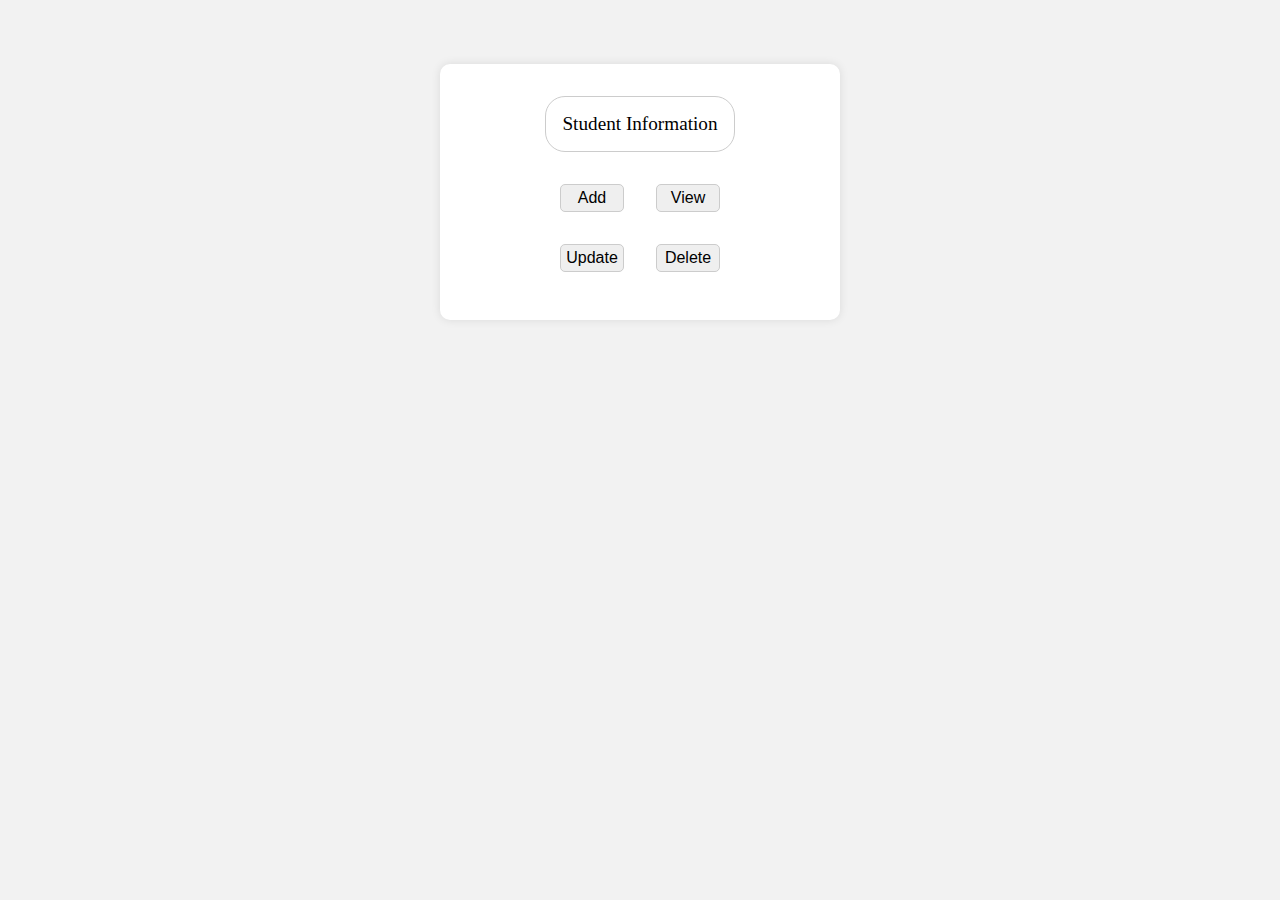
<file: frontend/index.html>
<!DOCTYPE html>
<html lang="en">
  <head>
    <meta charset="UTF-8" />
    <meta http-equiv="X-UA-Compatible" content="IE=edge" />
    <meta name="viewport" content="width=device-width, initial-scale=1.0" />
    <link rel="stylesheet" href="styles.css" />
    <title>Student Info</title>
  </head>
  <body>
    <div class="card">
      <div class="title">
        <span>Student Information</span>
      </div>
      <div class="row">
        <a href="create.html">
          <button class="btn">Add</button>
        </a>
        <a href="view.html">
          <button class="btn">View</button>
        </a>
      </div>
      <div class="row">
        <a href="update.html">
          <button class="btn">Update</button>
        </a>
        <a href="delete.html">
          <button class="btn">Delete</button>
        </a>
      </div>
    </div>
  </body>
</html>
</file>
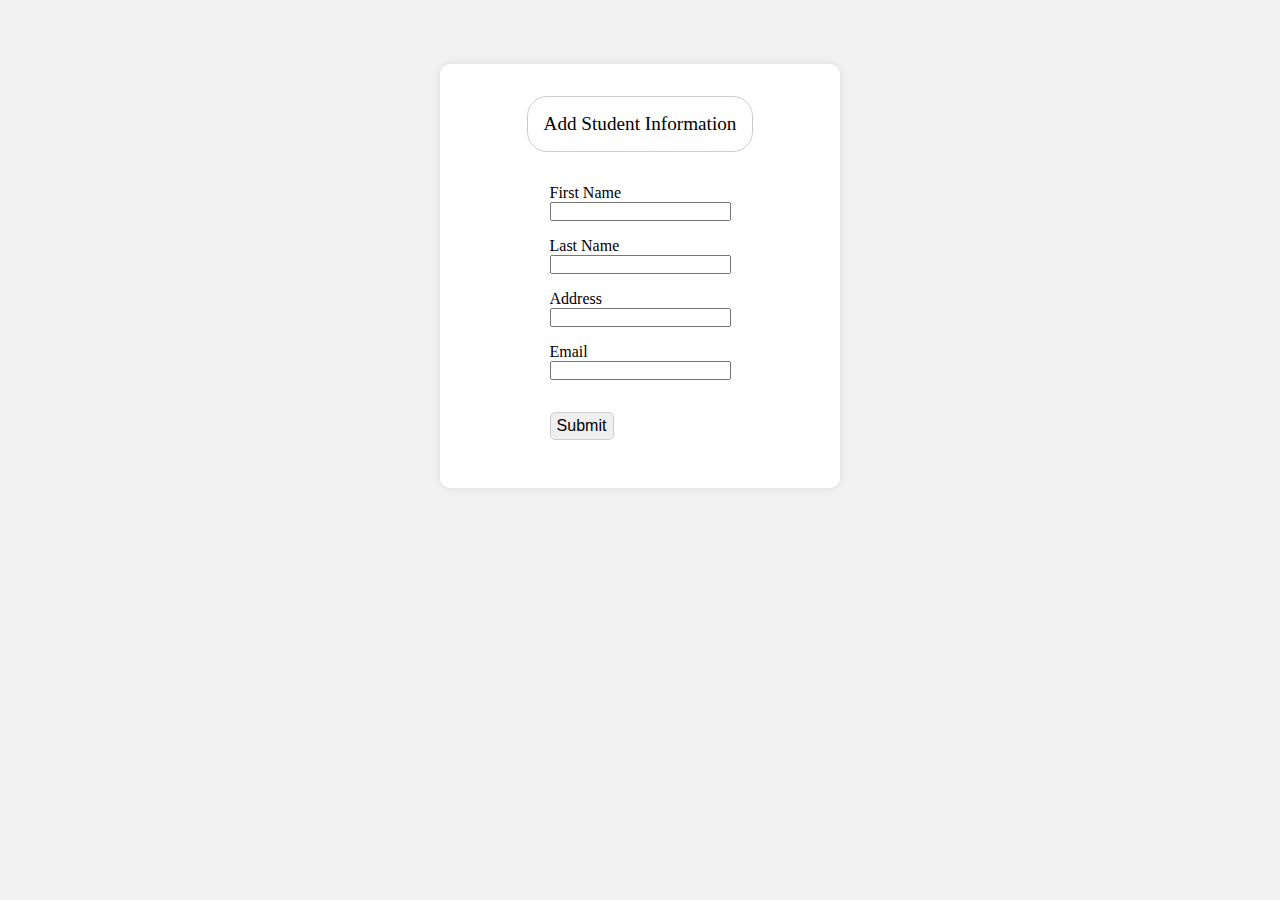
<file: frontend/create.html>
<!DOCTYPE html>
<html lang="en">
  <head>
    <meta charset="UTF-8" />
    <meta http-equiv="X-UA-Compatible" content="IE=edge" />
    <meta name="viewport" content="width=device-width, initial-scale=1.0" />
    <link rel="stylesheet" href="styles.css" />
    <script src="crud.js"></script>
    <title>Student Information</title>
  </head>
  <body>
    <div class="card">
      <div class="title">
        <span>Add Student Information</span>
      </div>
      <form onsubmit="event.preventDefault(); addUser()" name="addForm">
        <div class="form-group">
          <label for="firstName">First Name</label><br />
          <input required type="text" name="firstName" id="firstName" />
        </div>
        <div class="form-group">
          <label for="lastName">Last Name</label><br />
          <input required type="text" name="lastName" id="lastName" />
        </div>
        <div class="form-group">
          <label for="address">Address</label><br />
          <input required type="text" name="address" id="address" />
        </div>
        <div class="form-group">
          <label for="email">Email</label><br />
          <input required type="email" name="email" id="email" />
        </div>
        <input type="submit" name="submit" value="Submit" class="btn" />
      </form>
      <div id="status"></div>
    </div>
  </body>
</html>
</file>
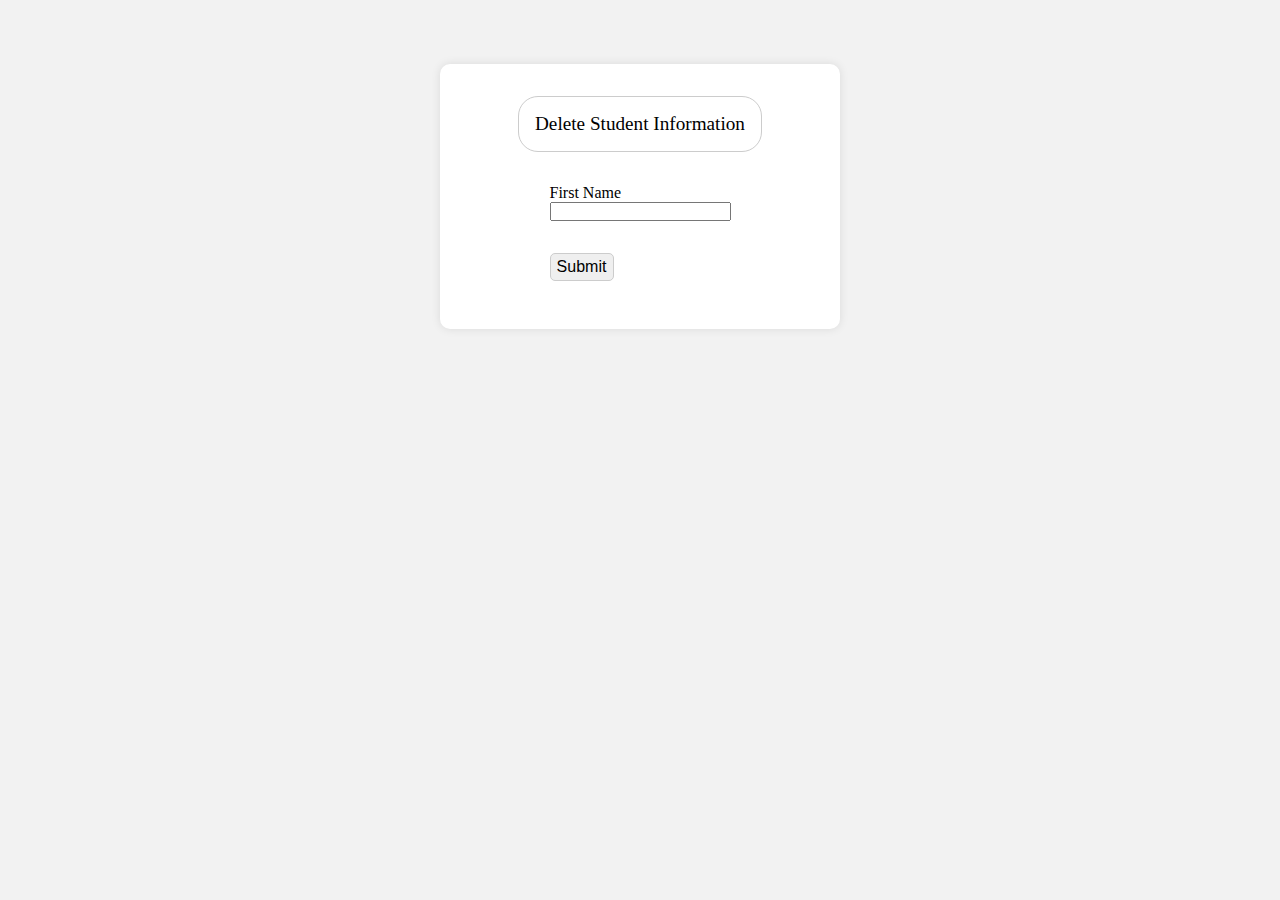
<file: frontend/delete.html>
<!DOCTYPE html>
<html lang="en">
  <head>
    <meta charset="UTF-8" />
    <meta http-equiv="X-UA-Compatible" content="IE=edge" />
    <meta name="viewport" content="width=device-width, initial-scale=1.0" />
    <link rel="stylesheet" href="styles.css" />
    <script src="crud.js"></script>
    <title>Student Information</title>
  </head>
  <body>
    <div class="card">
        <div class="title">
          <span>Delete Student Information</span>
        </div>
        <form onsubmit="event.preventDefault(); deleteUser()" name="addForm">
        <div class="form-group">
          <label for="firstName">First Name</label><br />
          <input required type="firstName" name="firstName" id="firstName" />
        </div>
        <input type="submit" name="submit" value="Submit" class="btn" />
      </form>
      <div id="status"></div>
  </body>
</html>
</file>
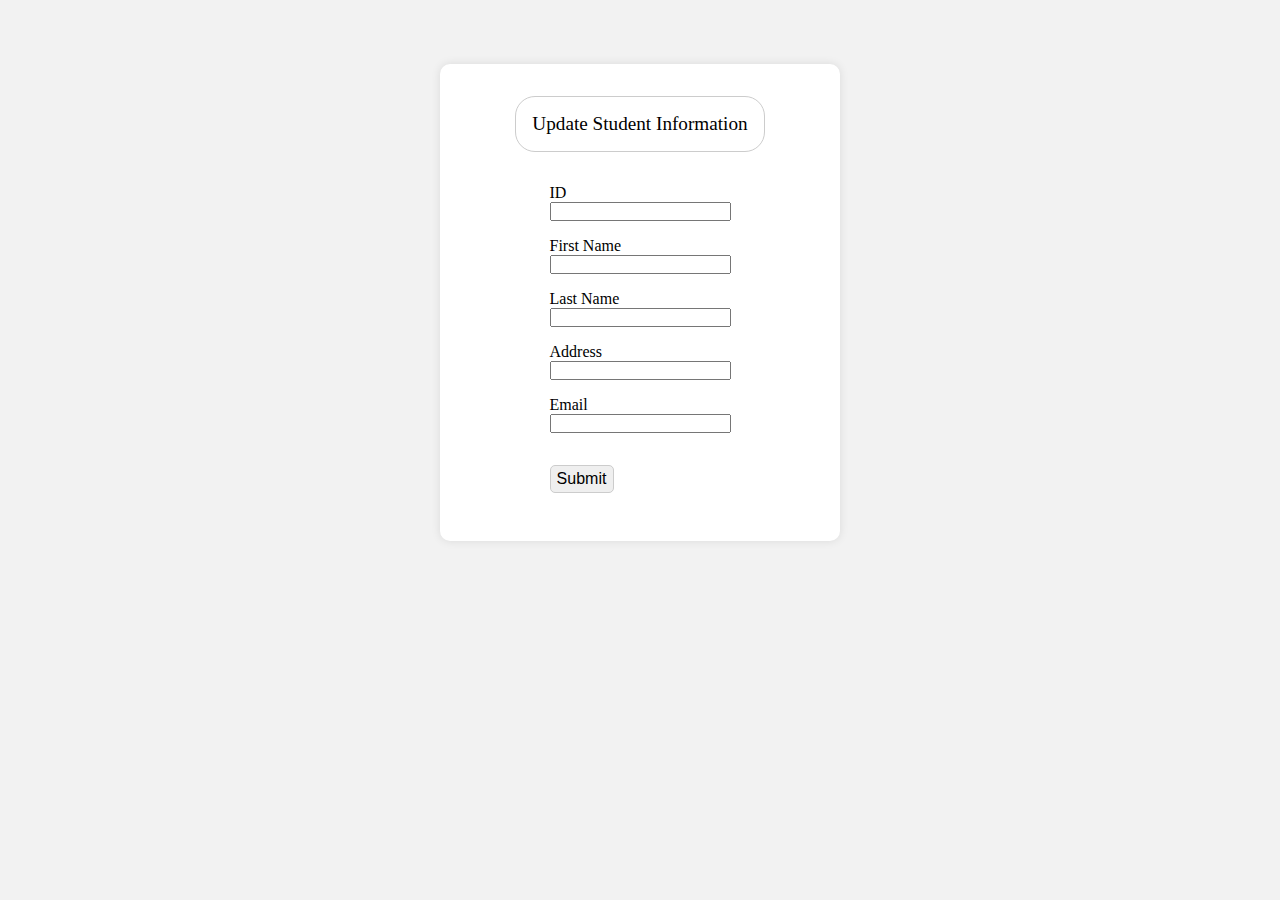
<file: frontend/update.html>
<!DOCTYPE html>
<html lang="en">
  <head>
    <meta charset="UTF-8" />
    <meta http-equiv="X-UA-Compatible" content="IE=edge" />
    <meta name="viewport" content="width=device-width, initial-scale=1.0" />
    <link rel="stylesheet" href="styles.css" />
    <script src="crud.js"></script>
    <title>Student Information</title>
  </head>
  <body>
    <div class="card">
      <div class="title">
        <span>Update Student Information</span>
      </div>
      <form onsubmit="event.preventDefault(); updateUser()" name="addForm">
        <div class="form-group">
          <label for="Id">ID</label><br />
          <input required type="number" name="Id" id="Id" />
        </div>
        <div class="form-group">
          <label for="firstName">First Name</label><br />
          <input required type="text" name="firstName" id="firstName" />
        </div>
        <div class="form-group">
          <label for="lastName">Last Name</label><br />
          <input required type="text" name="lastName" id="lastName" />
        </div>
        <div class="form-group">
          <label for="address">Address</label><br />
          <input required type="text" name="address" id="address" />
        </div>
        <div class="form-group">
          <label for="email">Email</label><br />
          <input required type="email" name="email" id="email" />
        </div>
        <input type="submit" name="submit" value="Submit" class="btn" />
      </form>
      <div id="status"></div>
    </div>
  </body>
</html>
</file>
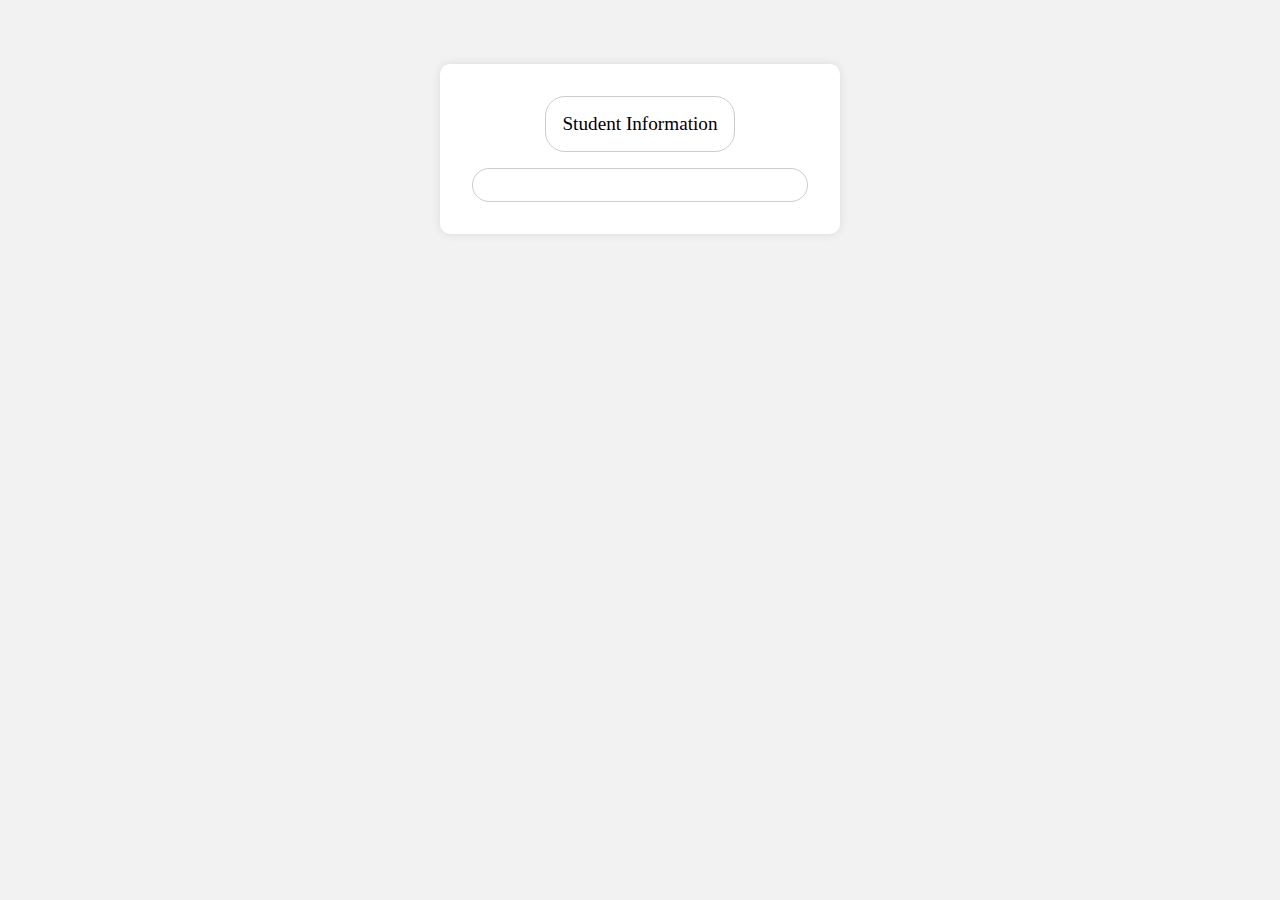
<file: frontend/view.html>
<!DOCTYPE html>
<html lang="en">
<head>
    <meta charset="UTF-8">
    <meta http-equiv="X-UA-Compatible" content="IE=edge">
    <meta name="viewport" content="width=device-width, initial-scale=1.0">
    <link rel="stylesheet" href="styles.css">
    <script src="crud.js"></script>
    <title>Student Information</title>
</head>
<body onload="getUsers()">
    <div class="card">
        <div class="title">
          <span>Student Information</span>
        </div>
        <div class="result" id="result">
        </div>
</body>
</html>
</file>
<file: frontend/styles.css>
*,
*::after,
*::before {
  margin: 0;
  padding: 0;
  box-sizing: border-box;
}

a {
  color: inherit;
  text-decoration: none;
}

body {
  width: 100%;
  height: 100%;
  background-color: #f2f2f2;
  display: flex;
  flex-direction: column;
  align-items: center;
  justify-content: center;
}

.card {
  margin: 4rem;
  padding: 2rem;
  min-width: 400px;
  background-color: #fff;
  border-radius: 10px;
  box-shadow: 0px 0px 10px rgba(0, 0, 0, 0.1);
  display: flex;
  flex-direction: column;
  align-items: center;
  justify-content: center;
}

.title {
  font-size: 1.2rem;
  padding: 1rem;
  border: 1px solid #ccc;
  border-radius: 20px;
  margin-bottom: 1rem;
}

.row {
  display: flex;
  flex-direction: row;
  justify-content: space-evenly;
}

.result {
  align-self: flex-start;
  justify-self: flex-start;
  border: 1px solid #ccc;
  border-radius: 20px;
  width: 100%;
  padding: 1rem;
}

ul {
  list-style: none;
  padding: 0;
  margin: 2rem;
}

li {
  margin: 0.5rem;
}

.form-group {
  margin: 1rem;
}

.btn {
  padding: 4px;
  width: 4rem;
  border: 1px solid #ccc;
  border-radius: 5px;
  font-size: 1rem;
  cursor: pointer;
  margin: 1rem;
}

.status {
  font-size: 1rem;
  padding: 1rem;
  border: 1px solid #ccc;
  border-radius: 20px;
  margin-bottom: 1rem;
}

.success {
  color: green;
}

.error {
  color: red;
}
</file>
